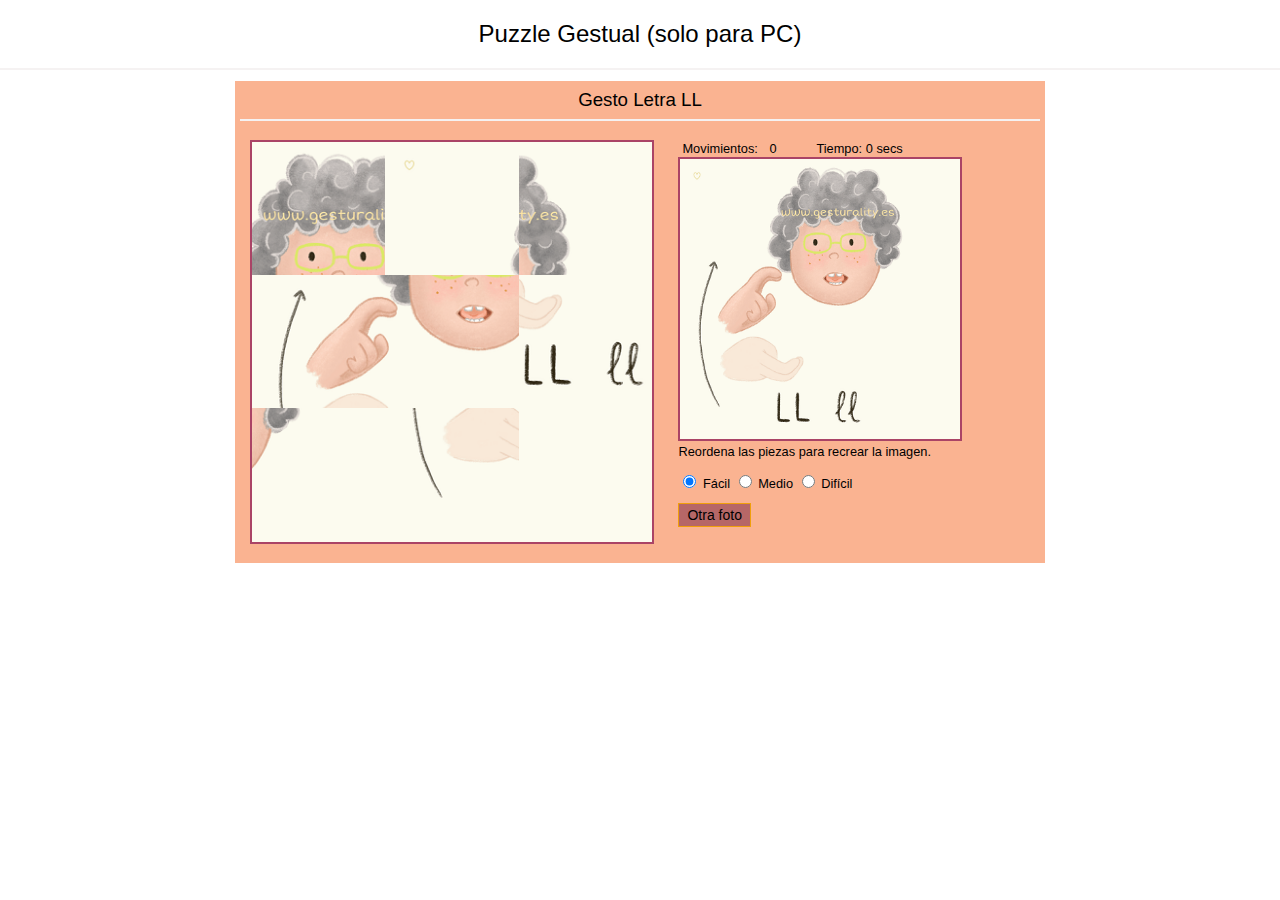
<file: index.html>
﻿<!DOCTYPE html>
<html xmlns="http://www.w3.org/1999/xhtml">

<head>
    <title>GESTURALITY Puzzle</title>
    <link href="css/style.css" rel="stylesheet" />
    <link href="css/image-puzzle.css" rel="stylesheet" />
    <script src="js/image-puzzle.js"></script>
</head>

<body>
    <div id="collage">
        <h2>Puzzle Gestual       (solo para PC)</h2>
        <hr />
        <div id="playPanel" style="padding:5px;display:none;">
            <h3 id="imgTitle"></h3>
            <hr />
            <div style="display:inline-block; margin:auto; width:95%; vertical-align:top;">
                <ul id="sortable" class="sortable"></ul>
                <div id="actualImageBox">
                    <div id="stepBox">
                        <div>Movimientos:</div>
                        <div id="stepCount" class="stepCount">0</div>
                    </div>
                    <div id="timeBox">
                        Tiempo: <span id="timerPanel"></span> secs
                    </div>
                    <img id="actualImage" />
                    <div>Reordena las piezas para recrear la imagen.</div>
                    <p id="levelPanel">
					    
                        <input type="radio" name="level" id="easy"   value="3" checked="checked" onchange="imagePuzzle.startGame(images, this.value)"  ; /> 
						<label for="easy">Fácil</label>
                        <input type="radio" name="level" id="medium"  value="4" onchange="imagePuzzle.startGame(images, this.value);" />  
						<label for="medium">Medio</label>
                        <input type="radio" name="level" id="hard" value="5"  onchange="imagePuzzle.startGame(images, this.value);" />   
						<label for="hard">Difícil</label>
                    </p>
                    <div>                       
                        <button id="newPhoto" type="button" class="btn" onclick="restart();">Otra foto</button>
                       <!--  <button id="btnReplay" type="button" class="btn" onclick="about();">Acerca de ...</button> -->
                    </div>
                </div>
            </div>
        </div>
        <div id="gameOver" style="display:none;">
            <div style="background-color: #fc9e9e; padding: 5px 10px 20px 10px; text-align: center; ">
                <h2 style="text-align:center">¡¡GENIAL!!</h2>
                ¡¡Enhorabuena!!. <br /> Has completado esta imagen.
                <br /> Movimientos: <span id="stepCount" class="stepCount">0</span> pasos.
                <br /> Tiempo: <span class="timeCount">0</span> segundos<br />
                <div>
                    <button type="button" onclick="window.location.reload(true);">Volver a jugar</button>
                </div>
            </div>
        </div>

        <script>
            var images = [
                { src: 'images/A-logo.png', title: 'Gesto Letra A' },{ src: 'images/B-logo.png', title: 'Gesto Letra B' },
{ src: 'images/C-logo.png', title: ' Gesto Letra C ' },
{ src: 'images/CH-logo.png', title:  'Gesto Letra CH'},
{ src: 'images/D-logo.png', title: ' Gesto Letra D ' },
{ src: 'images/E-logo.png', title:  'Gesto Letra E' },
{ src: 'images/F-logo.png', title: ' Gesto Letra F ' },
{ src: 'images/G-logo.png', title: ' Gesto Letra G ' },
{ src: 'images/H-logo.png', title: ' Gesto Letra H ' },
{ src: 'images/I-logo.png', title:  'Gesto Letra I' },
{ src: 'images/J-logo.png', title: ' Gesto Letra J ' },
{ src: 'images/K-logo.png', title: ' Gesto Letra K ' },
{ src: 'images/L-logo.png', title: ' Gesto Letra L ' },
{ src: 'images/LL-logo.png', title: 'Gesto Letra LL' },
{ src: 'images/M-logo.png', title: ' Gesto Letra M ' },
{ src: 'images/N-logo.png', title: ' Gesto Letra N ' },
{ src: 'images/O-logo.png', title: ' Gesto Letra O ' },
{ src: 'images/P-logo.png', title: ' Gesto Letra P ' },
{ src: 'images/Q-logo.png', title: ' Gesto Letra Q ' },
{ src: 'images/R-logo.png', title: ' Gesto Letra R ' },
{ src: 'images/RR-logo.png', title:  'Gesto Letra R' },
{ src: 'images/S-logo.png', title: ' Gesto Letra S ' },
{ src: 'images/T-logo.png', title:  'Gesto Letra T' },
{ src: 'images/U-logo.png', title: ' Gesto Letra U ' },
{ src: 'images/V-logo.png', title: ' Gesto Letra V ' },
{ src: 'images/W-logo.png', title: ' Gesto Letra W ' },
{ src: 'images/X-logo.png', title: ' Gesto Letra X ' },
{ src: 'images/Y-logo.png', title:  'Gesto Letra Y' },
{ src: 'images/Z-logo.png', title: ' Gesto Letra Z ' },
{ src: 'images/Ç-logo.png', title: ' Gesto Letra Ç ' },
{ src: 'images/Ñ-logo.png', title: ' Gesto Letra Ñ ' }


            ];

            window.onload = function () {
                var gridSize = document.querySelector('#levelPanel input[type="radio"]:checked').getAttribute('value');
                imagePuzzle.startGame(images, gridSize);
            };
            function restart() {
                var gridSize = document.querySelector('#levelPanel input[type="radio"]:checked').getAttribute('value');
                imagePuzzle.startGame(images, gridSize);
            }
           
           /*  function about() {
                alert(' by Koldo y Patri 2022');
            } */
        </script>
    </div>
</body>
</html>
</file>
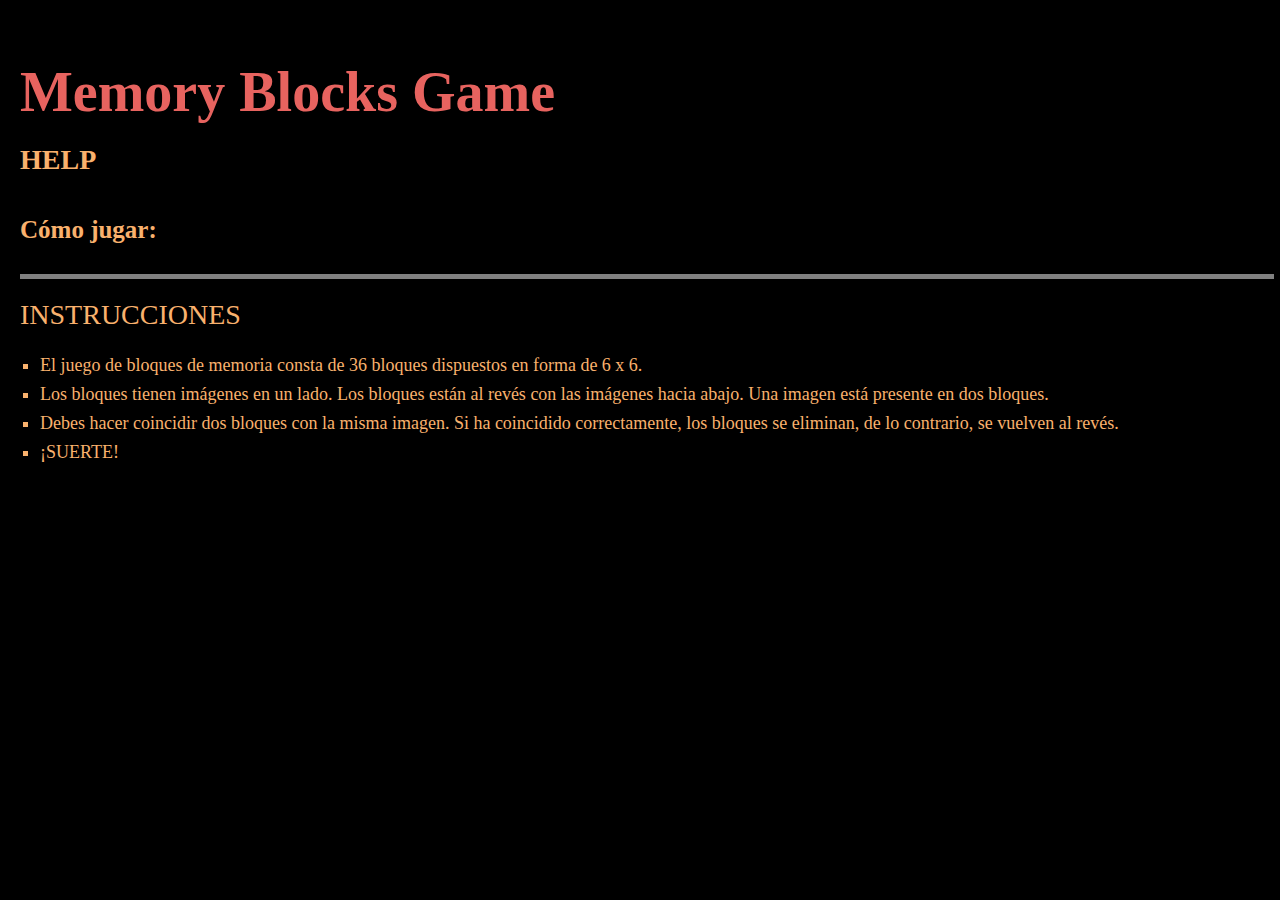
<file: help.html>
<!DOCTYPE html>
<html>
<head>
<title>Parejas de Gestos, ayuda del Juego.
</title>

<style>
html,body
{
width : 100%;
height : 100%;
padding : 0;
margin : 0px;
background-color : black;
}

.heading
{
display : block;
width : 80%;
float : left;
position : relative;
color : rgb(231,99,95);
font-family : 'Tahoma';
font-weight : bold;
font-size : 56px;
left : 20px;
margin : 0px;
margin-top : 60px;
}


.topic
{
display : block;
width : 80%;
float : left;
position : relative;
color : rgb(249,177,109);
font-family : 'Tahoma';
font-weight : bold;
font-size : 28px;
left : 20px;
margin : 0px;
margin-top : 20px;
}

.howto
{
display : block;
width : 98%;
float : left;
position : relative;
color : rgb(249,177,109);
font-family : 'Tahoma';
font-weight : bold;
font-size : 25px;
left : 20px;
margin : 0px;
margin-top : 40px;
font-weight : bold;
border-bottom : 5px solid gray;
padding-bottom : 30px;
}

.body-heading
{
display : block;
width : 80%;
float : left;
position : relative;
color : rgb(249,177,109);
font-family : 'Tahoma';
font-weight : lighter;
font-size : 28px;
left : 20px;
margin : 0px;
margin-top : 20px;
}

ul
{
display : inline-block;
}

ul li
{
list-style-type : square;
color : rgb(249,177,109);
font-family : 'Tahoma';
font-weight : lighter;
font-size : 18px;
margin-top : 8px;
}
</style>

</head>

<body>
<h1 class="heading">Memory Blocks Game</h1>
<h2 class="topic">HELP</h2>


<h3 class="howto">Cómo jugar: </h3>

<h2 class="body-heading">INSTRUCCIONES</h2>

<ul>
<li>El juego de bloques de memoria consta de 36 bloques dispuestos en forma de 6 x 6.</li>
<li>Los  bloques tienen imágenes en un lado. Los bloques están al revés con las imágenes hacia abajo. Una imagen está presente en dos bloques.</li>
<li>Debes hacer coincidir dos bloques con la misma imagen. Si ha coincidido correctamente, los bloques se eliminan, de lo contrario, se vuelven al revés.</li>
<li>¡SUERTE!	</li>
</ul>
</body>

</html>
</file>
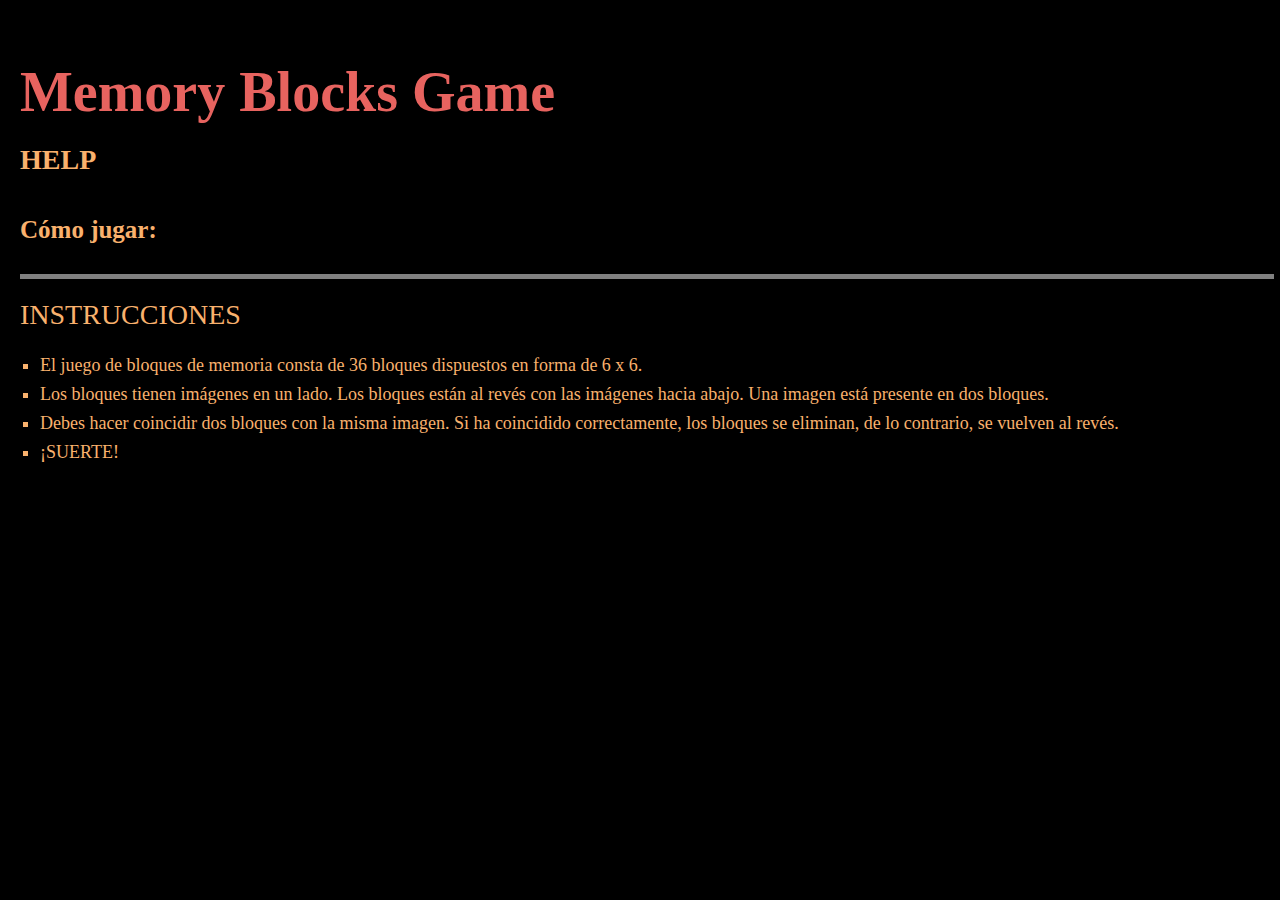
<file: Facil/help.html>
<!DOCTYPE html>
<html>
<head>
<title>Parejas de Gestos, ayuda del Juego.
</title>

<style>
html,body
{
width : 100%;
height : 100%;
padding : 0;
margin : 0px;
background-color : black;
}

.heading
{
display : block;
width : 80%;
float : left;
position : relative;
color : rgb(231,99,95);
font-family : 'Tahoma';
font-weight : bold;
font-size : 56px;
left : 20px;
margin : 0px;
margin-top : 60px;
}


.topic
{
display : block;
width : 80%;
float : left;
position : relative;
color : rgb(249,177,109);
font-family : 'Tahoma';
font-weight : bold;
font-size : 28px;
left : 20px;
margin : 0px;
margin-top : 20px;
}

.howto
{
display : block;
width : 98%;
float : left;
position : relative;
color : rgb(249,177,109);
font-family : 'Tahoma';
font-weight : bold;
font-size : 25px;
left : 20px;
margin : 0px;
margin-top : 40px;
font-weight : bold;
border-bottom : 5px solid gray;
padding-bottom : 30px;
}

.body-heading
{
display : block;
width : 80%;
float : left;
position : relative;
color : rgb(249,177,109);
font-family : 'Tahoma';
font-weight : lighter;
font-size : 28px;
left : 20px;
margin : 0px;
margin-top : 20px;
}

ul
{
display : inline-block;
}

ul li
{
list-style-type : square;
color : rgb(249,177,109);
font-family : 'Tahoma';
font-weight : lighter;
font-size : 18px;
margin-top : 8px;
}
</style>

</head>

<body>
<h1 class="heading">Memory Blocks Game</h1>
<h2 class="topic">HELP</h2>


<h3 class="howto">Cómo jugar: </h3>

<h2 class="body-heading">INSTRUCCIONES</h2>

<ul>
<li>El juego de bloques de memoria consta de 36 bloques dispuestos en forma de 6 x 6.</li>
<li>Los  bloques tienen imágenes en un lado. Los bloques están al revés con las imágenes hacia abajo. Una imagen está presente en dos bloques.</li>
<li>Debes hacer coincidir dos bloques con la misma imagen. Si ha coincidido correctamente, los bloques se eliminan, de lo contrario, se vuelven al revés.</li>
<li>¡SUERTE!	</li>
</ul>
</body>

</html>
</file>
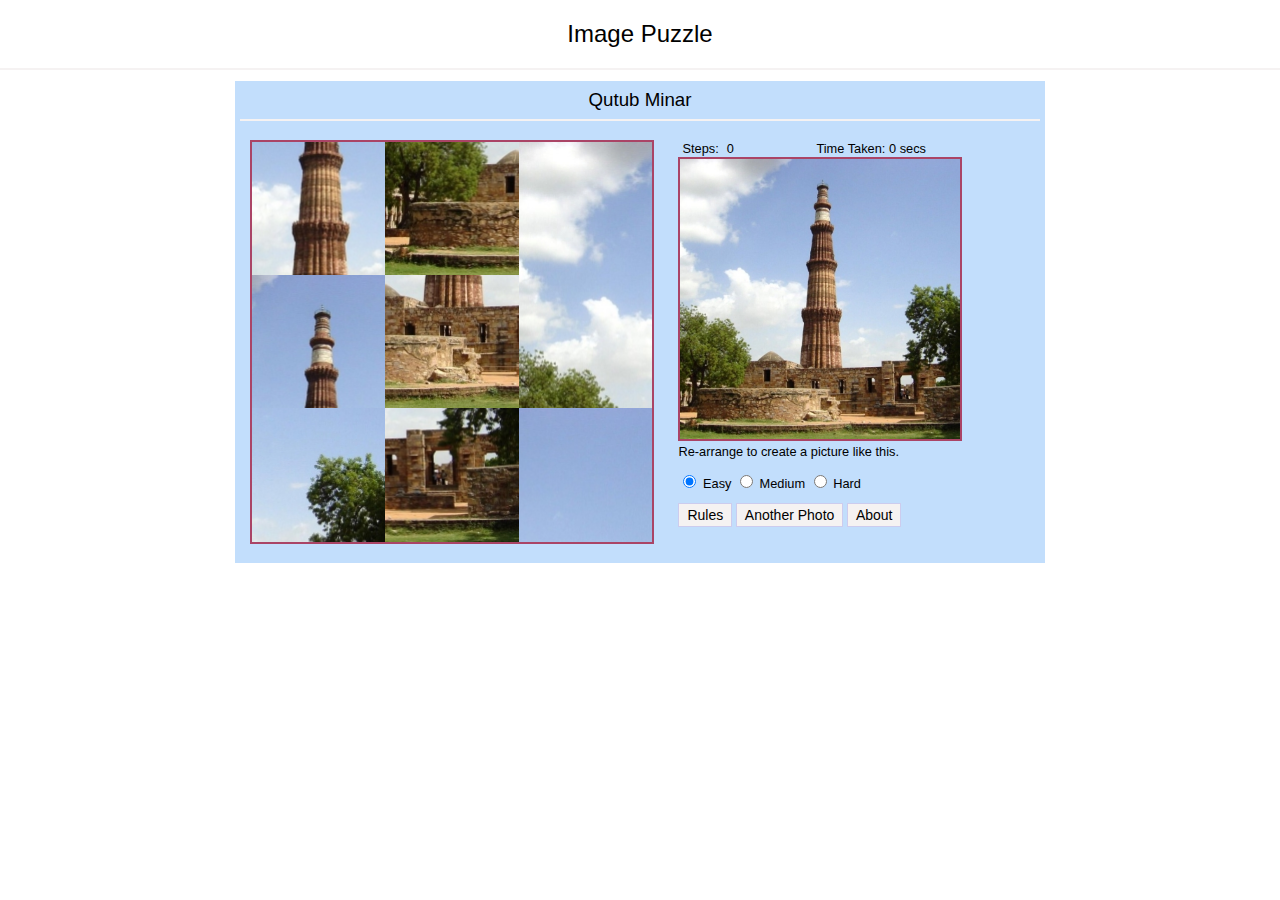
<file: image-puzzle-master/puzzle.html>
﻿<!DOCTYPE html>
<html xmlns="http://www.w3.org/1999/xhtml">
<head>
    <title>Image Puzzle</title>
    <link href="css/style.css" rel="stylesheet" />
    <link href="css/image-puzzle.css" rel="stylesheet" />
    <script src="js/jquery-2.1.1.min.js"></script>
    <script src="js/jquery-ui.js"></script>
    <script src="js/image-puzzle.js"></script>
</head>
<body>
    <div id="collage">
        <h2>Image Puzzle</h2>
        <hr />
        <div id="playPanel" style="padding:5px;display:none;">
            <h3 id="imgTitle"></h3> <hr />
            <div style="display:inline-block; margin:auto; width:95%; vertical-align:top;">
                <ul id="sortable" class="sortable"></ul>
                <div id="actualImageBox">
                    <div id="stepBox">
                        <div>Steps:</div><div class="stepCount">0</div>
                    </div>
                    <div id="timeBox">
                        Time Taken: <span id="timerPanel"></span> secs
                    </div>
                    <img id="actualImage" />
                    <div>Re-arrange to create a picture like this.</div>
                    <p id="levelPanel">
                        <input type="radio" name="level" id="easy" checked="checked" value="3" /> <label for="easy">Easy</label>
                        <input type="radio" name="level" id="medium" value="4" /> <label for="medium">Medium</label>
                        <input type="radio" name="level" id="hard" value="5" /> <label for="hard">Hard</label>
                    </p>
                    <div>
                        <button id="btnRule" type="button" class="btn" onclick="rules();">Rules</button>
                        <button id="newPhoto" type="button" class="btn">Another Photo</button>
                        <button id="btnReplay" type="button" class="btn" onclick="about();">About</button>
                    </div>
                </div>
            </div>
        </div>
        <div id="gameOver" style="display:none;">
            <div style="background-color: #fc9e9e; padding: 5px 10px 20px 10px; text-align: center; ">
                <h2 style="text-align:center">Game Over!!</h2>
                Congratulations!! <br /> You have completed this picture.
                <br />
                Steps: <span class="stepCount">0</span> steps.
                <br />
                Time Taken: <span class="timeCount">0</span> seconds<br />
                <div>
                    <button type="button" onclick="window.location.reload(true);">Play Again</button>
                </div>
            </div>
        </div>

        <script>
            var images = [
                { src: 'images/london-bridge.jpg', title: 'London Bridge' },
                { src: 'images/lotus-temple.jpg', title: 'Lotus Temple' },
                { src: 'images/qutub-minar.jpg', title: 'Qutub Minar' },
                { src: 'images/statue-of-liberty.jpg', title: 'Statue Of Liberty' },
                { src: 'images/taj-mahal.jpg', title: 'Taj Mahal' }
            ];

            $(function () {
                var gridSize = $('#levelPanel :radio:checked').val();
                imagePuzzle.startGame(images, gridSize);
                $('#newPhoto').click(function () {
                    var gridSize = $('#levelPanel :radio:checked').val();  // Take the updated gridSize from UI.
                    imagePuzzle.startGame(images, gridSize);
                });

                $('#levelPanel :radio').change(function (e) {
                    var gridSize = $(this).val();
                    imagePuzzle.startGame(images, gridSize);
                });
            });
            function rules() {
                alert('Re arrange the image parts in a way that it correctly forms the picture. \nThe no. of steps taken will be counted.');
            }
            function about() {
                alert('Developed by Anurag Gandhi. \nHe can be contacted at: soft.gandhi@gmail.com');
            }
        </script>
    </div>
</body>
</html>
</file>
<file: css/style.css>
﻿body {
    font-family: 'Segoe UI', Calibri, Arial;
    margin:0;
}
h2{
    font-weight:normal;
    text-align:center;
}
h3{
    font-weight:normal;
    margin:3px 0px;
    text-align:center;
}
</file>
<file: css/image-puzzle.css>
﻿#collage hr{
    border:none;
    border-top:2px solid #f5f2f2;
    height:1px;
}

#collage #playPanel {
    background-color:#FAB391;
    padding:10px 0px;
    margin: 10px auto;
    max-width:800px;
    width:95%;
}

#collage #actualImageBox {
    display: inline-block;
    font-size:0.8em;
    margin: 10px 10px;
    vertical-align: top;
    width:280px;
}

#collage #stepBox, #collage #timeBox {
    display:inline-block;
    width:48%;
}

#collage #stepBox div {
    background-color:#FAB391;
    display:inline-block;
    padding:1px 4px;
    margin: 0px auto;
    max-width:800px;
}

#collage img#actualImage{
    border:2px solid #a46;
    height:280px;
    width:280px;
}

#collage #sortable {
    border:2px solid #a46;
    list-style-type: none;
    display: inline-block;
    margin: 10px;
    padding: 0;
    width: 400px;
}

    #collage #sortable li {
        background-size: 400% 400%;
        border: none;
        cursor: pointer;
        margin: 0;
        padding: 0;
        float: left;
        width: 100px;
        height: 100px;
    }

#collage button  {
    background-color:#b66767;
    border:1px solid rgb(240, 159, 10);
    display: inline;
    font-size: 14px;
    height: auto;
    width: auto;
    padding: 3px 8px;
}
</file>
<file: image-puzzle-master/css/style.css>
﻿body {
    font-family: 'Segoe UI', Calibri, Arial;
    margin:0;
}
h2{
    font-weight:normal;
    text-align:center;
}
h3{
    font-weight:normal;
    margin:3px 0px;
    text-align:center;
}
</file>
<file: image-puzzle-master/css/image-puzzle.css>
﻿#collage hr{
    border:none;
    border-top:2px solid #f5f2f2;
    height:1px;
}

#collage #playPanel {
    background-color:#c2defc;
    padding:10px 0px;
    margin: 10px auto;
    max-width:800px;
    width:95%;
}

#collage #actualImageBox {
    display: inline-block;
    font-size:0.8em;
    margin: 10px 10px;
    vertical-align: top;
    width:280px;
}

#collage #stepBox, #collage #timeBox {
    display:inline-block;
    width:48%;
}

#collage #stepBox div {
    background-color:#c2defc;
    display:inline-block;
    padding:1px 4px;
    margin: 0px auto;
    max-width:800px;
}

#collage img#actualImage{
    border:2px solid #a46;
    height:280px;
    width:280px;
}

#collage #sortable {
    border:2px solid #a46;
    list-style-type: none;
    display: inline-block;
    margin: 10px;
    padding: 0;
    width: 400px;
}

    #collage #sortable li {
        background-size: 400% 400%;
        border: none;
        cursor: pointer;
        margin: 0;
        padding: 0;
        float: left;
        width: 100px;
        height: 100px;
    }

#collage button  {
    background-color:#f5f2f2;
    border:1px solid #cce;
    display: inline;
    font-size: 14px;
    height: auto;
    width: auto;
    padding: 3px 8px;
}
</file>
